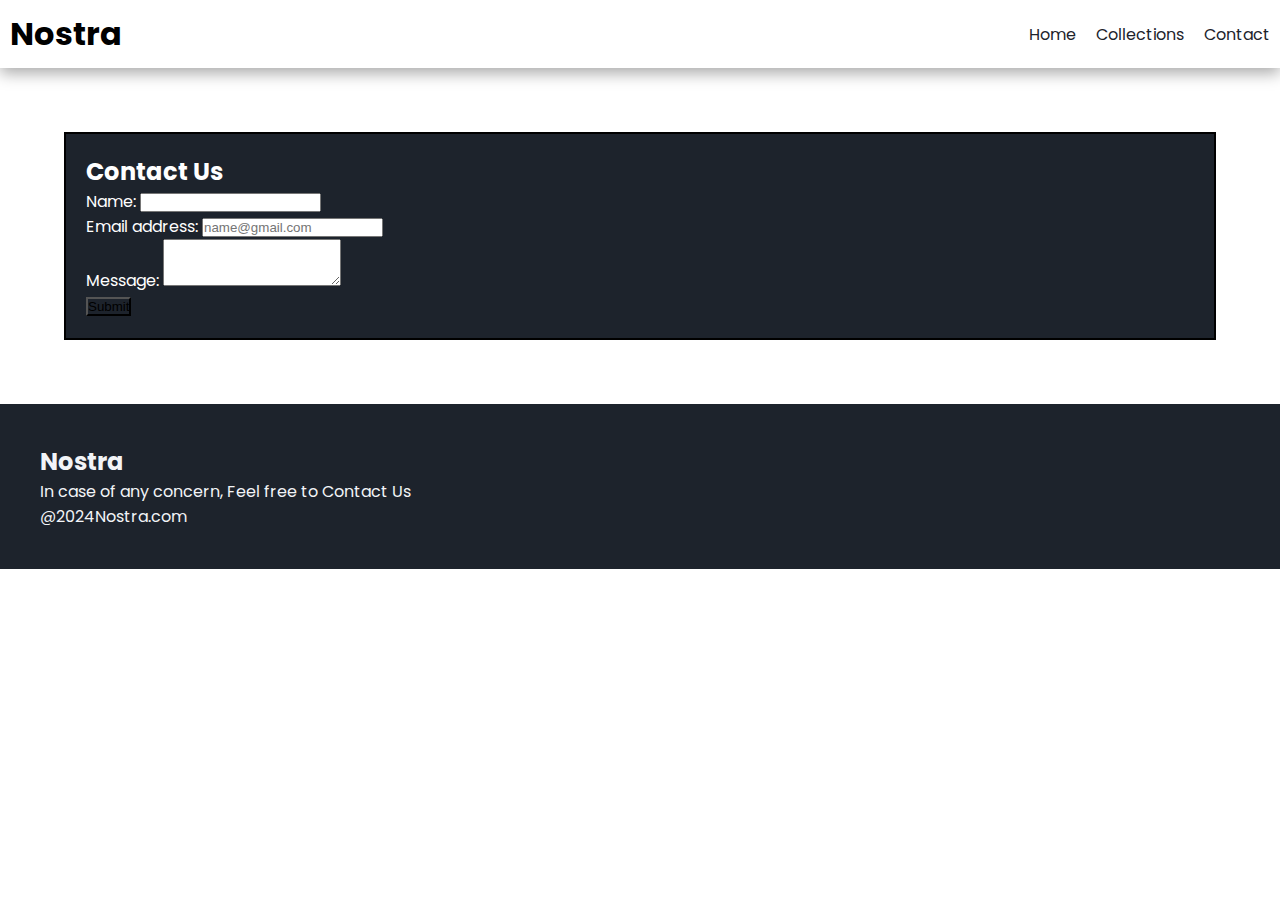
<file: contact.html>
<!DOCTYPE html>
<html lang="en">
<head>
    <meta charset="UTF-8">
    <meta name="viewport" content="width=device-width, initial-scale=1.0">
    <title>Nostra</title>
    <link rel="stylesheet" href="style.css">

    <link href="https://cdn.jsdelivr.net/npm/bootstrap@5.0.2/dist/css/bootstrap.min.css" rel="stylesheet" integrity="sha384-EVSTQN3/azprG1Anm3QDgpJLIm9Nao0Yz1ztcQTwFspd3yD65VohhpuuCOmLASjC" crossorigin="anonymous">
     
    <!--Google Fonts-->
    <link rel="preconnect" href="https://fonts.googleapis.com">
    <link rel="preconnect" href="https://fonts.gstatic.com" crossorigin>
    <link href="https://fonts.googleapis.com/css2?family=Poppins:wght@100;400&display=swap" rel="stylesheet">
     
    <!--Stylesheet-->
    <link rel="stylesheet" href="https://cdnjs.cloudflare.com/ajax/libs/font-awesome/6.6.0/css/all.min.css" integrity="sha512-Kc323vGBEqzTmouAECnVceyQqyqdsSiqLQISBL29aUW4U/M7pSPA/gEUZQqv1cwx4OnYxTxve5UMg5GT6L4JJg==" crossorigin="anonymous" referrerpolicy="no-referrer" />

    <!--bootstrap-->
    <link href="https://cdn.jsdelivr.net/npm/bootstrap@5.0.2/dist/css/bootstrap.min.css" rel="stylesheet" integrity="sha384-EVSTQN3/azprG1Anm3QDgpJLIm9Nao0Yz1ztcQTwFspd3yD65VohhpuuCOmLASjC" crossorigin="anonymous">
</head>
<body>
     <!--Navbar-->

     <nav class="navbar">
        <h1>Nostra</h1>

        <div class="navbar-links">
           <p class="navbar-link"><a href="index.html">Home</a></p>
           <p class="navbar-link"><a href="Collection.html">Collections</a></p>
           <p class="navbar-link"><a href="contact.html">Contact</a></p>
           
        </div>
          
         <div class="navbar-menu-toggle" onclick="showNavbar()">
             <i class="fa-solid fa-bars"></i>
         </div>
     </nav>

     <!--Sidenavbar-->

     <div class="side-navbar">
        <p style="text-align: right;" onclick="closeNavbar()">
            <i class="fa-solid fa-xmark" style="cursor: pointer;"></i>
        </p>
        <div class="side-navbar-links">
            <p class="side-navbar-link"><a href="index.html">Home</a></p>
            <p class="side-navbar-link"><a href="Collection.html">Collections</a></p>
            <p class="side-navbar-link"><a href="contact.html">Contact</a></p>
         </div>
     </div>

     <!--Contact part-->
     <div class="contact">
        <h2>Contact Us</h2>
     <div class="mb-3">
        <label for="exampleFormControlInput1" class="form-label">Name:</label>
        <input type="email" class="form-control" id="exampleFormControlInput1">
      </div>
     <div class="mb-3">
        <label for="exampleFormControlInput1" class="form-label">Email address:</label>
        <input type="email" class="form-control" id="exampleFormControlInput1" placeholder="name@gmail.com">
      </div>
      <div class="mb-3">
        <label for="exampleFormControlTextarea1" class="form-label">Message:</label>
        <textarea class="form-control" id="exampleFormControlTextarea1" rows="3"></textarea>
      </div>
      <button type="button" class="btn btn-primary">Submit</button>
    </div>
      <!--Footer-->

      <div class="footer">
        <div class="footer-container">
          <div class="footer-box-1">
            <h2 class="headingtext">Nostra</h2>
            <p>In case of any concern, Feel free to Contact Us</p>
            <div class="footer-icon-container">
              <i class="fa-brands fa-instagram" style="color:#ffff;"></i>
              <i class="fa-brands fa-twitter" style="color:#ffff;"></i>
              <i class="fa-brands fa-facebook" style="color:#ffff;"></i>            </div>
          </div>
          <p>@2024Nostra.com</p>
        </div>
      </div>

      <script src="https://cdn.jsdelivr.net/npm/bootstrap@5.0.2/dist/js/bootstrap.bundle.min.js" integrity="sha384-MrcW6ZMFYlzcLA8Nl+NtUVF0sA7MsXsP1UyJoMp4YLEuNSfAP+JcXn/tWtIaxVXM" crossorigin="anonymous"></script>

     <script src="index.js"></script>
</body>
</html>
</file>
<file: style.css>
*{
    padding:0;
    margin:0;
}
body{
    font-family:'Poppins',sans-serif;
}
.navbar{
    display:flex;
    justify-content: space-between;
    align-items: center;
    padding:10px;
    box-shadow: rgba(0, 0, 0, 0.35) 0px 5px 15px;
}
.navbar-links{
    display:flex;
    column-gap: 20px;
}
.navbar-link a{
    text-decoration: none;
    color:#1D232C;
}
.navbar-links a:hover{
    text-decoration: underline;
    color:rgb(171, 9, 98)
}
.navbar-menu-toggle{
    display:none;
    cursor: pointer;
}
.side-navbar{
    background-color: #1D232C;
    width:50%;
    height:100%;
    position:fixed;
    top:0;
    left:-60%;
    padding:20px;
    color:white;
     transition:2s;
}
.side-navbar-link{
    margin-bottom: 30px;
}
.side-navbar-links a{
    color:white;
    text-decoration: none;
    cursor: pointer;
}
.side-navbar-links a:hover{
    text-decoration: underline;
    color:white;
}
.header{
    display:flex;
    justify-content: center;
    gap:50px;
    padding:50px;
}
.header button:hover{
    background-color: white;
    color:black;
}
.service{
    padding:20px;
}
.sevice-container-1{
    display:flex;
    justify-content: space-between;
    align-items: center;
}
.service-container-2{
    display:flex;
    justify-content: space-between;
    align-items: center;
    gap:10px;
}
.service-container-2 div{
    background-color: #F2F4F7;
    border-radius:5px ;
    padding:10px;
}
#cards{
    display:flex;
    flex-wrap: wrap;
    padding-top:20px;
}
.card{
    margin-left:50px;
    margin-bottom:10px;
}
.card-img-top{
    padding:20px 20px;
}
.card-body{
    height:60px; 
    font-family:'Trebuchet MS', 'Lucida Sans Unicode', 'Lucida Grande', 'Lucida Sans', Arial, sans-serif
}
.card-body button{
    border-radius:2px;
    background-color:#1D232C;
    color:#F2F4F7;
}
.card-body button:hover{
    background-color:white;
    color:black;
}
.card:hover{
    box-shadow: 5px 5px 5px 5px;
    cursor: pointer;
}
.news{
    display:flex;
    align-items: center;
    flex-direction: column;
    margin-top:20px;
}
.news input{
    padding:11px;
    width:80vw;
    margin-bottom: 10px;
    border:solid black 3px;
}
.news button{
    margin-top:10px;
    padding:10px;
    background-color:#1D232C;
    color:white;
    border-radius: 10px;
}
.news button:hover{
    background-color: white;
    color:black;
}
.footer{
    margin-top:20px;
    padding:40px;
    background-color: #1D232C;
    color:#F2F4F7;
    cursor: pointer;
}

.product-section{
    margin-top:10px;
}
.product-search{
    width:80%;
    border:solid black 2px;
    border-radius: 20px;
    display:flex;
    justify-content: space-between;
    align-items: center;
    padding:10px;
    margin:auto;
}
.product-search input{
    border:none;
    background-color:transparent ;
    width:10%;
    outline:none;
}
.products{
    padding:20px;
    display:flex;
    gap:10px;
    flex-wrap: wrap;
    justify-content: space-around ;
    cursor: pointer;
}
.products-box{
    text-align: center;
    flex-basis: 20%;
}
.products-box img{
    border-radius: 10px;
}
.contact{
    padding:20px;
    border:solid black 2px;
    margin:5%;
    background-color: #1D232C;
    color: white;
}
.contact button{
    background-color: #1D232C;
}
.contact button:hover{
    background-color:white;
    color:black;
}
@media screen and (max-width:700px){
    .navbar-menu-toggle{
        display:block;
    }
    .navbar-links{
        display:none;
    }
    .header-image{
        display:none;
    }
    .service-container-1{
        display:none;
    }
    .service-container-2{
        flex-direction: column;
    }
}
</file>
